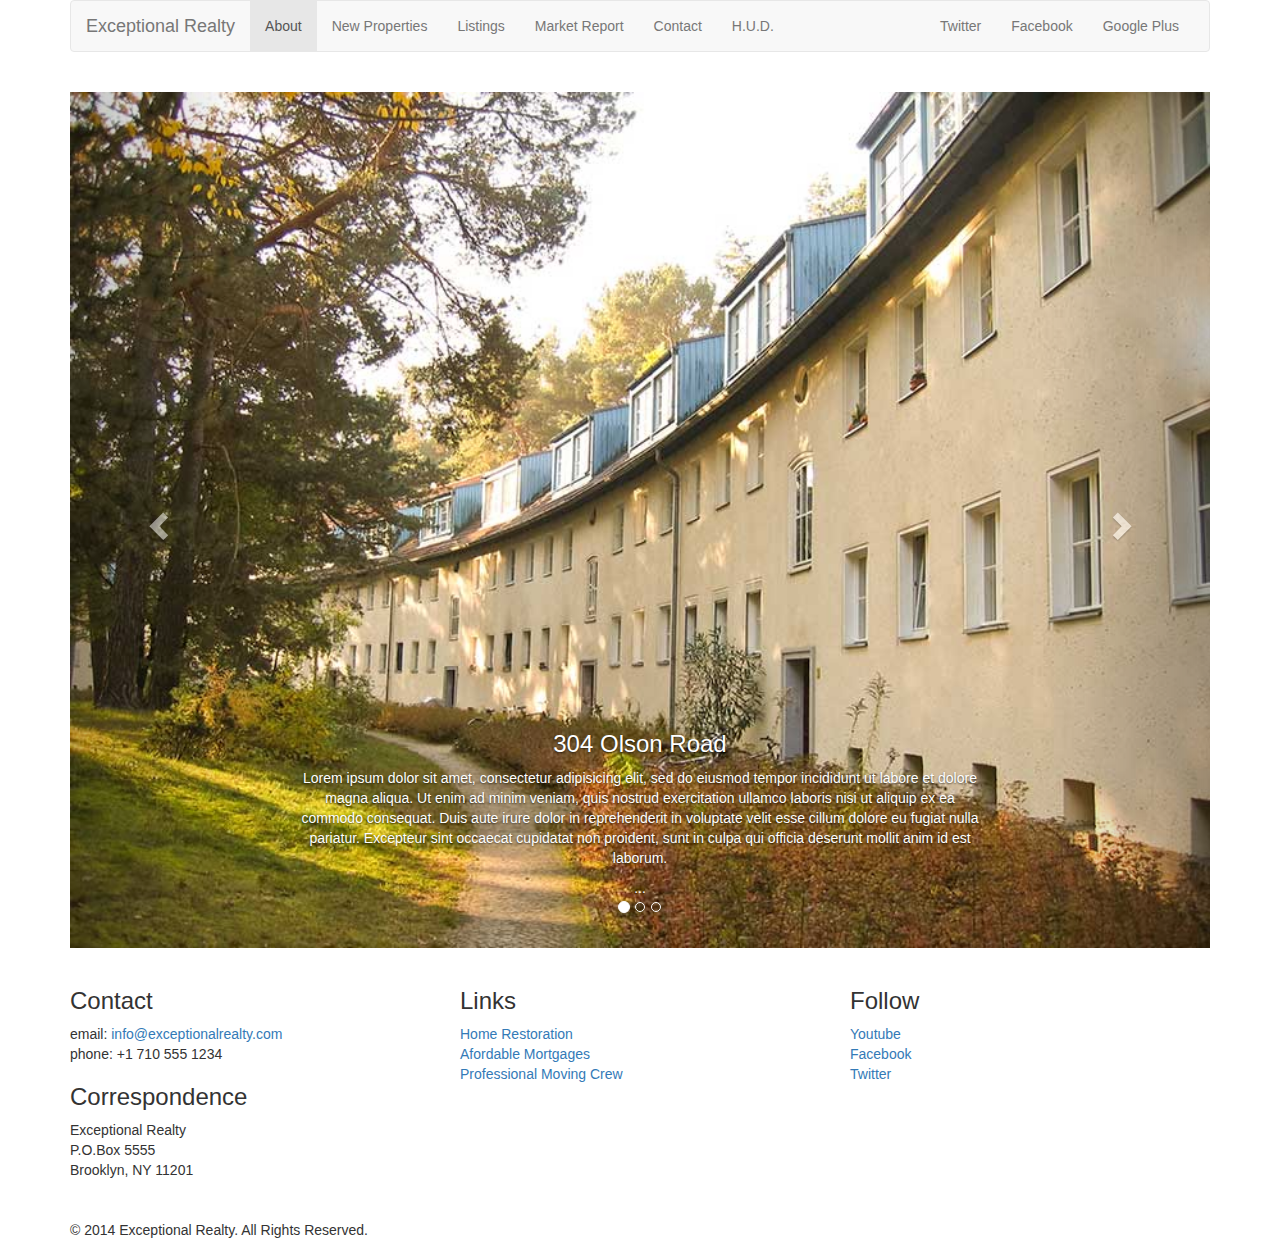
<file: new-properties.html>
<!DOCTYPE html>
<html lang="en">
  <head>
    <meta charset="utf-8">
    <meta http-equiv="X-UA-Compatible" content="IE=edge">
    <meta name="viewport" content="width=device-width, initial-scale=1">
    <!-- The above 3 meta tags *must* come first in the head; any other head content must come *after* these tags -->
    <title>Exceptional Realty Group - Luxury Homes - About</title>

    <!-- Bootstrap -->
    <link href="css/bootstrap.min.css" rel="stylesheet">

    <!-- Custom Style Sheet -->
    <link href="css/style.css" rel="stylesheet">


    <!-- HTML5 shim and Respond.js for IE8 support of HTML5 elements and media queries -->
    <!-- WARNING: Respond.js doesn't work if you view the page via file:// -->
    <!--[if lt IE 9]>
      <script src="https://oss.maxcdn.com/html5shiv/3.7.2/html5shiv.min.js"></script>
      <script src="https://oss.maxcdn.com/respond/1.4.2/respond.min.js"></script>
    <![endif]-->
  </head>
  <body>
    
    <div class="container">
      
      <div class="row">
        <div class="col-sm-12">
          <nav class="navbar navbar-default">
            <div class="container-fluid">
              <!-- Brand and toggle get grouped for better mobile display -->
              <div class="navbar-header">
                <button type="button" class="navbar-toggle collapsed" data-toggle="collapse" data-target="#bs-example-navbar-collapse-1" aria-expanded="false">
                  <span class="sr-only">Toggle navigation</span>
                  <span class="icon-bar"></span>
                  <span class="icon-bar"></span>
                  <span class="icon-bar"></span>
                </button>
                <a class="navbar-brand" href="#">Exceptional Realty</a>
              </div>

              <!-- Collect the nav links, forms, and other content for toggling -->
              <div class="collapse navbar-collapse" id="bs-example-navbar-collapse-1">
              <!-- MAIN NAV LINKS -->
                <ul class="nav navbar-nav">
                  <li class="active"><a href="#">About</a></li>
                  <li><a href="new-properties.html">New Properties</a></li>
                  <li><a href="#">Listings</a></li>
                  <li><a href="#">Market Report</a></li>
                  <li><a href="#">Contact</a></li>
                  <li><a href="#" target="_blank">H.U.D.</a></li>
                </ul>
                <!-- SOCIAL NAV LINKS -->
                <ul class="nav navbar-nav navbar-right">
                  <li><a class="twit" href="#" title="Twitter">Twitter</a></li>
                  <li><a class="fbook" href="#" title="Facebook">Facebook</a></li>
                  <li><a class="gplus" href="#" title="Google Plus">Google Plus</a></li>
                </ul>
              </div><!-- /.navbar-collapse -->
            </div><!-- /.container-fluid -->
          </nav>
        </div>
      </div>


      <div class="row">
        <div class="col-xs-12">
          
          <!-- IMAGE CAROUSEL -->

            <div id="carousel-example-generic" class="carousel slide" data-ride="carousel">
            <!-- Indicators -->
            <ol class="carousel-indicators">
              <li data-target="#carousel-example-generic" data-slide-to="0" class="active"></li>
              <li data-target="#carousel-example-generic" data-slide-to="1"></li>
              <li data-target="#carousel-example-generic" data-slide-to="2"></li>
            </ol>

            <!-- Wrapper for slides -->
            <div class="carousel-inner" role="listbox">
              
              <div class="item active">
                <img src="images/new-1.jpg" alt="304 Olson Road">
                <div class="carousel-caption">
                  <h3>304 Olson Road</h3>
                  <p>Lorem ipsum dolor sit amet, consectetur adipisicing elit, sed do eiusmod
                  tempor incididunt ut labore et dolore magna aliqua. Ut enim ad minim veniam,
                  quis nostrud exercitation ullamco laboris nisi ut aliquip ex ea commodo
                  consequat. Duis aute irure dolor in reprehenderit in voluptate velit esse
                  cillum dolore eu fugiat nulla pariatur. Excepteur sint occaecat cupidatat non
                  proident, sunt in culpa qui officia deserunt mollit anim id est laborum.</p>
                  ...
                </div>
              </div>
              
              <div class="item">
                <img src="images/new-2.jpg" alt="9872 Freemont Drive">
                <div class="carousel-caption">
                  <h3>9872 Freemont Drive</h3>
                  <p>Lorem ipsum dolor sit amet, consectetur adipisicing elit, sed do eiusmod
                  tempor incididunt ut labore et dolore magna aliqua. Ut enim ad minim veniam,
                  quis nostrud exercitation ullamco laboris nisi ut aliquip ex ea commodo
                  consequat. Duis aute irure dolor in reprehenderit in voluptate velit esse
                  cillum dolore eu fugiat nulla pariatur. Excepteur sint occaecat cupidatat non
                  proident, sunt in culpa qui officia deserunt mollit anim id est laborum.</p>
                </div>
              </div>
              
            </div>

            <!-- Controls -->
            <a class="left carousel-control" href="#carousel-example-generic" role="button" data-slide="prev">
              <span class="glyphicon glyphicon-chevron-left" aria-hidden="true"></span>
              <span class="sr-only">Previous</span>
            </a>
            <a class="right carousel-control" href="#carousel-example-generic" role="button" data-slide="next">
              <span class="glyphicon glyphicon-chevron-right" aria-hidden="true"></span>
              <span class="sr-only">Next</span>
            </a>
          </div>

        </div> <!-- END col-xs-12 -->
      </div><!-- row -->

       <div class="row">
        <div class="col-sm-4">
          <h3>Contact</h3>
          <p>
            email: <a href="mailto:info@exceptionalrealty.com">info@exceptionalrealty.com</a><br>
            phone: +1 710 555 1234
          </p>
          <h3>Correspondence</h3>
          <address>
            Exceptional Realty<br>
            P.O.Box 5555<br>
            Brooklyn, NY 11201
          </address>
        </div>
        <div class="col-sm-4">
          <h3>Links</h3>
          <p>
            <a href="#" target="_blank">Home Restoration</a><br>
            <a href="#" target="_blank">Afordable Mortgages</a><br>
            <a href="#" target="_blank">Professional Moving Crew</a>
          </p>
        </div>
        <div class="col-sm-4">
          <h3>Follow</h3>
          <p>
            <a href="#" target="_blank">Youtube</a><br>
            <a href="#" target="_blank">Facebook</a><br>
            <a href="#" target="_blank">Twitter</a>
          </p>
        </div>
      </div>

      <div class="row">
        <div class="col-sm-12">
          &copy; 2014 Exceptional Realty. All Rights Reserved.
        </div>
      </div>

    </div> <!-- container -->

    <!-- jQuery (necessary for Bootstrap's JavaScript plugins) -->
    <script src="https://ajax.googleapis.com/ajax/libs/jquery/1.11.3/jquery.min.js"></script>
    <!-- Include all compiled plugins (below), or include individual files as needed -->
    <script src="js/bootstrap.min.js"></script>
  </body>
</html>
</file>
<file: css/style.css>
/*/////// MEDIA ////////*/

img, video, audio, iframe, table, form {
  width: 100%; /* IE */
  max-width: 100%; /* FF, Safari, Chrome */
}

/*/////// LAYOUT STYLES ////////*/

.row {
  margin-bottom: 20px;
}

/*/////// CAROUSEL STYLES ////////*/

#carousel-example-generic .items img {
  height: auto;
}

.carousel-caption p {
  display: none;
}

@media only screen and (min-width: 768px) {
  #carousel-example-generic .items img {
  height: 384px;
}

}

@media only screen and (min-width: 992px) {
   #carousel-example-generic .items img {
    height: 496px;
}
  .carousel-caption p {
  display: block;
}

}

@media only screen and (min-width: 1200px) {
   #carousel-example-generic .items img {
  height: 600px;
}
.carousel-caption p {
  display: block;
}

}
</file>
